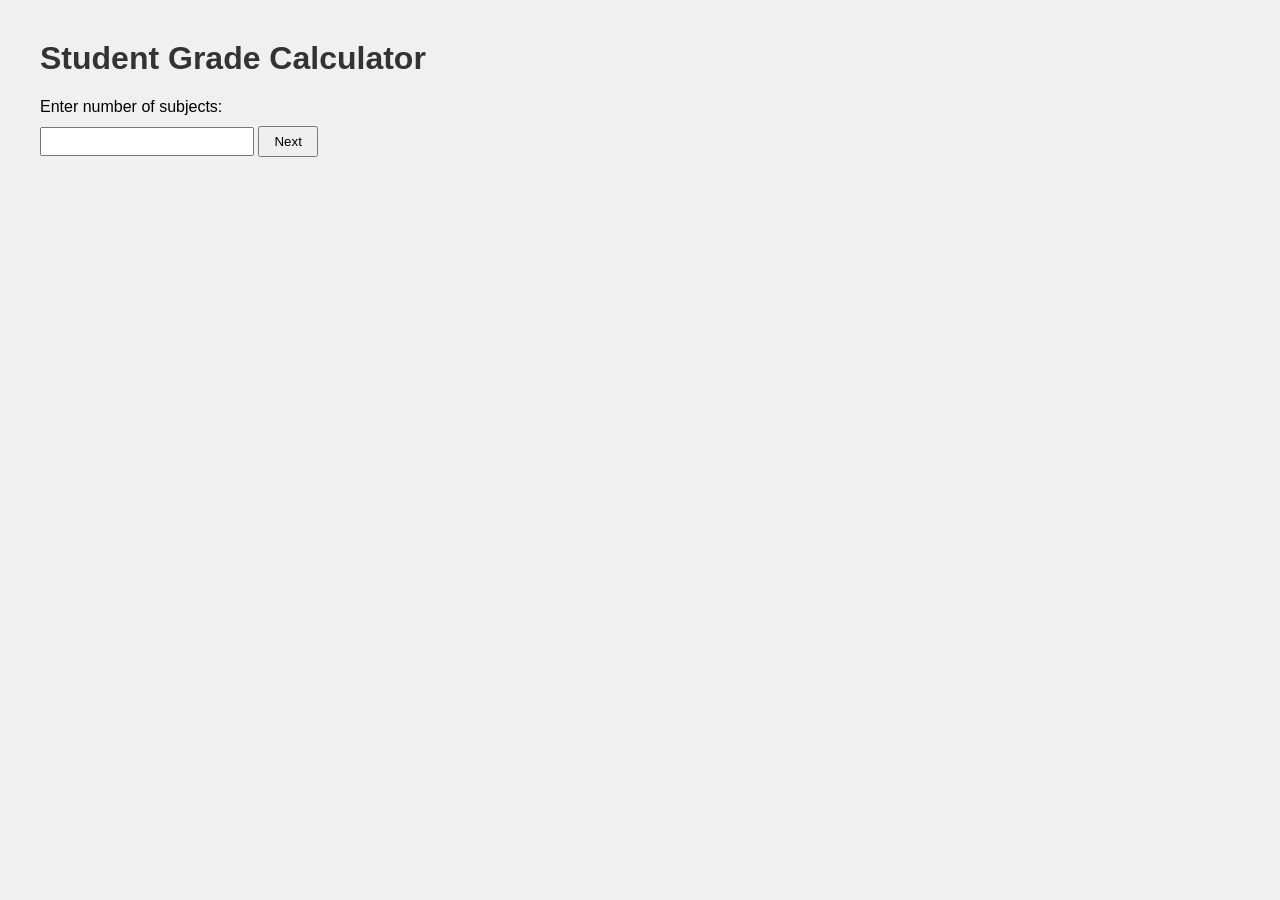
<file: experiment1/index.html>
<!DOCTYPE html>
<html lang="en">
<head>
  <meta charset="UTF-8" />
  <title>Experiment 1 - Grade Calculator</title>
  <link rel="stylesheet" href="exp1.css" />
</head>
<body>

  <h1>Student Grade Calculator</h1>

  <div id="inputSection">
    <label>Enter number of subjects:</label>
    <input type="number" id="numSubjects" min="1" />
    <button onclick="generateFields()">Next</button>

    <div id="marksFields"></div>
    <button id="calcBtn" style="display:none" onclick="calculate()">Calculate</button>
  </div>

  <div id="result"></div>

  <script src="exp1.js"></script>
</body>
</html>
</file>
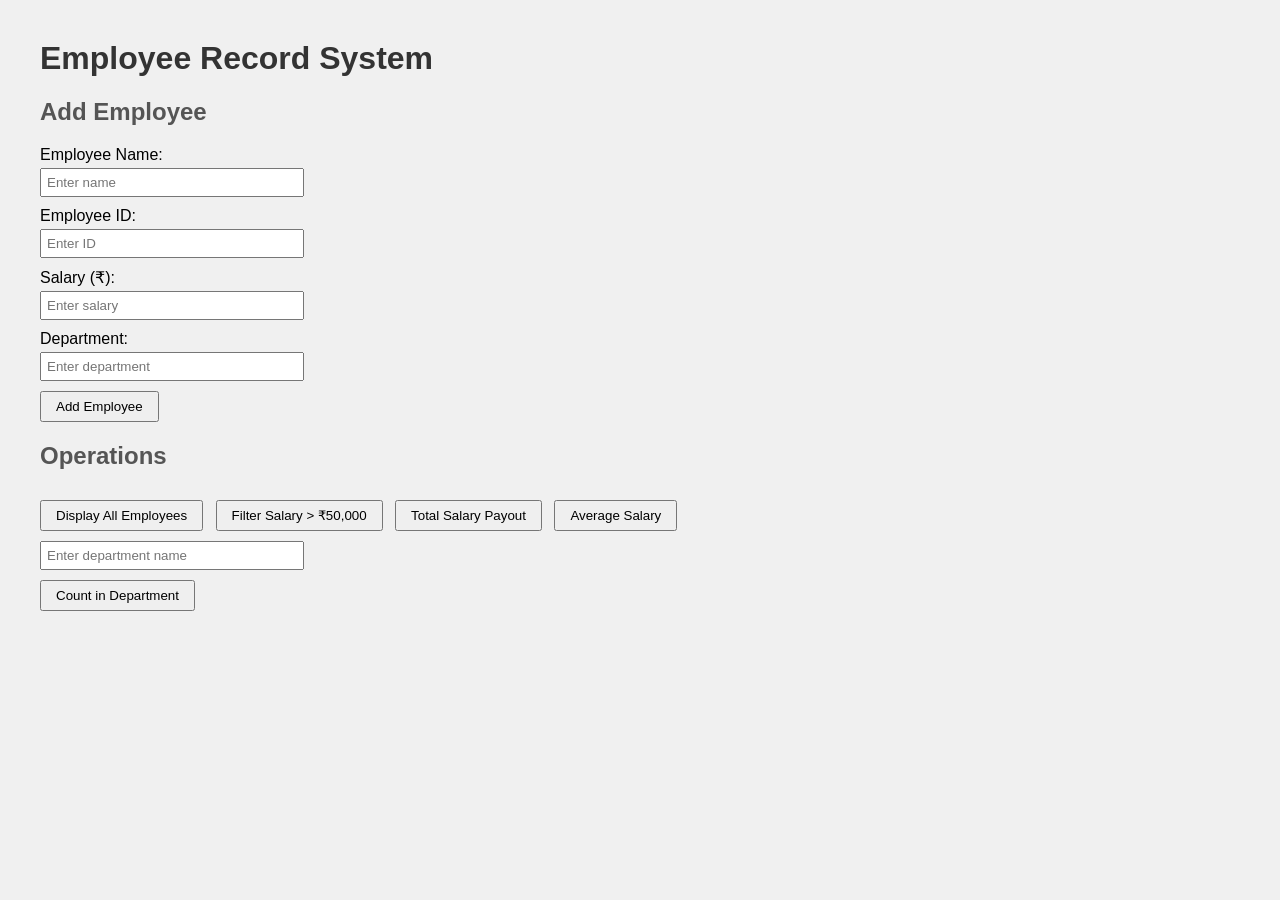
<file: experiment2/index.html>
<!DOCTYPE html>
<html lang="en">
<head>
  <meta charset="UTF-8" />
  <title>Experiment 2 - Employee Records</title>
  <link rel="stylesheet" href="exp2.css" />
</head>
<body>

  <h1>Employee Record System</h1>

  <!-- Input Form -->
  <div id="inputSection">
    <h2>Add Employee</h2>

    <label>Employee Name:</label>
    <input type="text" id="empName" placeholder="Enter name" />

    <label>Employee ID:</label>
    <input type="text" id="empID" placeholder="Enter ID" />

    <label>Salary (₹):</label>
    <input type="number" id="empSalary" placeholder="Enter salary" />

    <label>Department:</label>
    <input type="text" id="empDept" placeholder="Enter department" />

    <button onclick="addEmployee()">Add Employee</button>
  </div>

  <!-- Action Buttons -->
  <div id="actions">
    <h2>Operations</h2>
    <button onclick="displayAll()">Display All Employees</button>
    <button onclick="filterBySalary()">Filter Salary &gt; ₹50,000</button>
    <button onclick="totalSalary()">Total Salary Payout</button>
    <button onclick="averageSalary()">Average Salary</button>

    <div id="deptFilter">
      <input type="text" id="deptName" placeholder="Enter department name" />
      <button onclick="countByDept()">Count in Department</button>
    </div>
  </div>

  <!-- Output -->
  <div id="result"></div>

  <script src="exp2.js"></script>
</body>
</html>
</file>
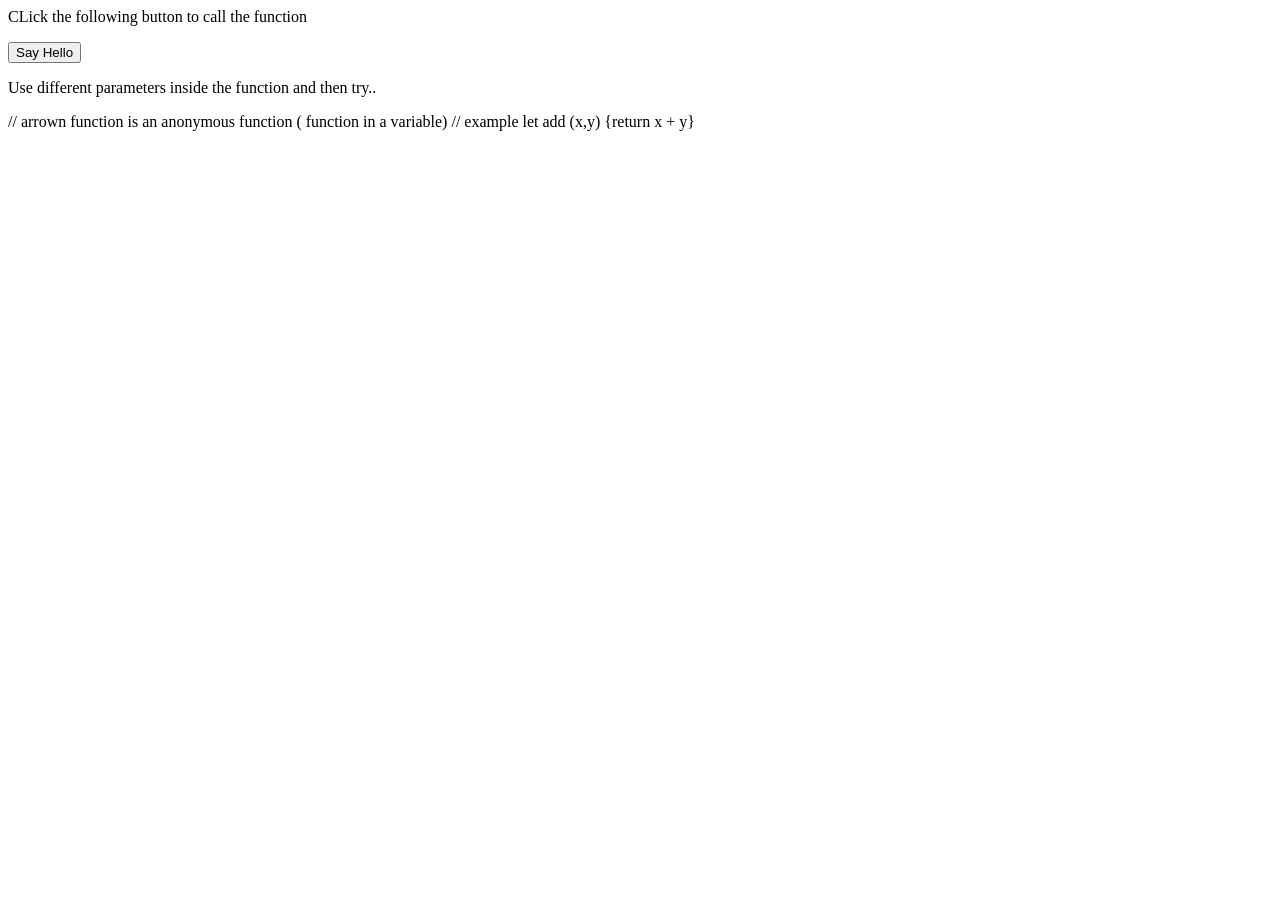
<file: experiment3/index.html>
<html>

  <body> 
    <p> CLick the following button to call the function</p>

    <form> 
        <input type = "button" onclick = "sayHello('Zara',7)" value = "Say Hello">
    </form>
    <p> Use different parameters inside the function and then try.. </p>
  </body>

</html>


// arrown function is an anonymous function ( function in a variable)
// example let add (x,y) {return x + y}
</file>
<file: experiment1/exp1.css>
body {
  font-family: Arial, sans-serif;
  margin: 40px;
  background-color: #f0f0f0;
}

h1 {
  color: #333;
}

label {
  display: block;
  margin-top: 10px;
}

input {
  padding: 5px;
  margin-top: 5px;
  width: 200px;
}

button {
  margin-top: 10px;
  padding: 6px 14px;
  cursor: pointer;
}

#marksFields {
  margin-top: 15px;
}

#result {
  margin-top: 20px;
  background-color: white;
  padding: 15px;
  border: 1px solid #ccc;
  width: 300px;
  display: none;
}

#result h2 {
  margin-top: 0;
}
</file>
<file: experiment2/exp2.css>
body {
  font-family: Arial, sans-serif;
  margin: 40px;
  background-color: #f0f0f0;
}

h1 {
  color: #333;
}

h2 {
  color: #555;
  margin-top: 20px;
}

label {
  display: block;
  margin-top: 10px;
}

input {
  padding: 5px;
  margin-top: 4px;
  width: 250px;
  display: block;
}

button {
  margin-top: 10px;
  margin-right: 8px;
  padding: 6px 14px;
  cursor: pointer;
}

#actions {
  margin-top: 20px;
}

#deptFilter {
  margin-top: 10px;
}

#result {
  margin-top: 20px;
  background-color: white;
  padding: 15px;
  border: 1px solid #ccc;
  min-width: 300px;
  display: none;
}

table {
  border-collapse: collapse;
  width: 100%;
}

th, td {
  border: 1px solid #ccc;
  padding: 8px;
  text-align: left;
}

th {
  background-color: #ddd;
}
</file>
